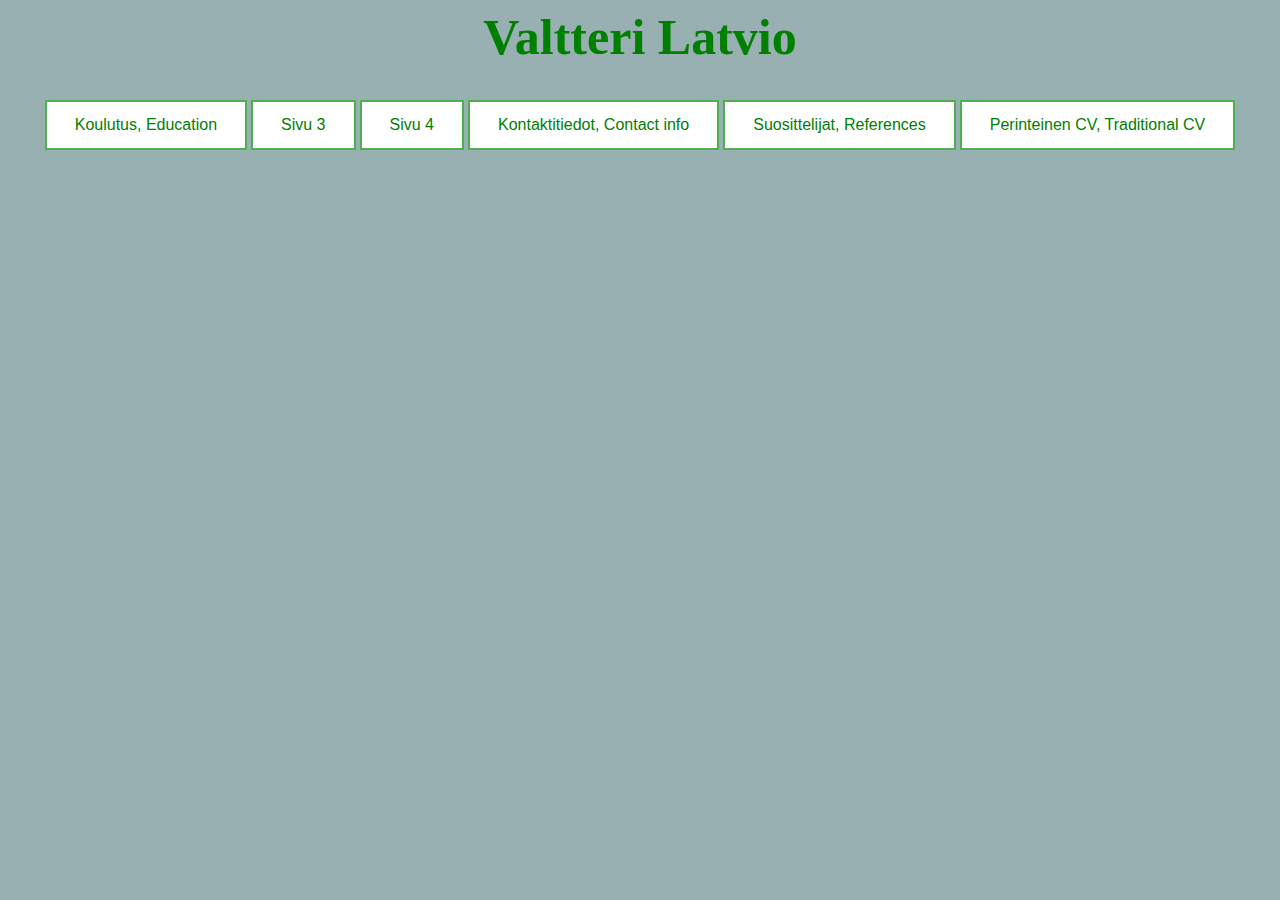
<file: index.html>
<html>

<head>
    <link rel="stylesheet" type="text/css" href="melkein.css">
    <title>
        Valtteri Latvio
    </title>
</head>

<body>
    <h1>Valtteri Latvio</h1>





    <button class="btn success" onclick="location.replace('sivu2.html')"> Koulutus, Education</button>
    <button class="btn success" onclick="location.replace('sivu3.html')"> Sivu 3</button>
    <button class="btn success" onclick="location.replace('Sivu4.html')"> Sivu 4</button>
    <button class="btn success" onclick="location.replace('sivu5.html')"> Kontaktitiedot, Contact info</button>
    <button class="btn success" onclick="location.replace('sivu6.html')"> Suosittelijat, References</button>
    <button class="btn success" onclick="location.replace('sivu7.html')"> Perinteinen CV, Traditional CV</button>
</body>

</html>
</file>
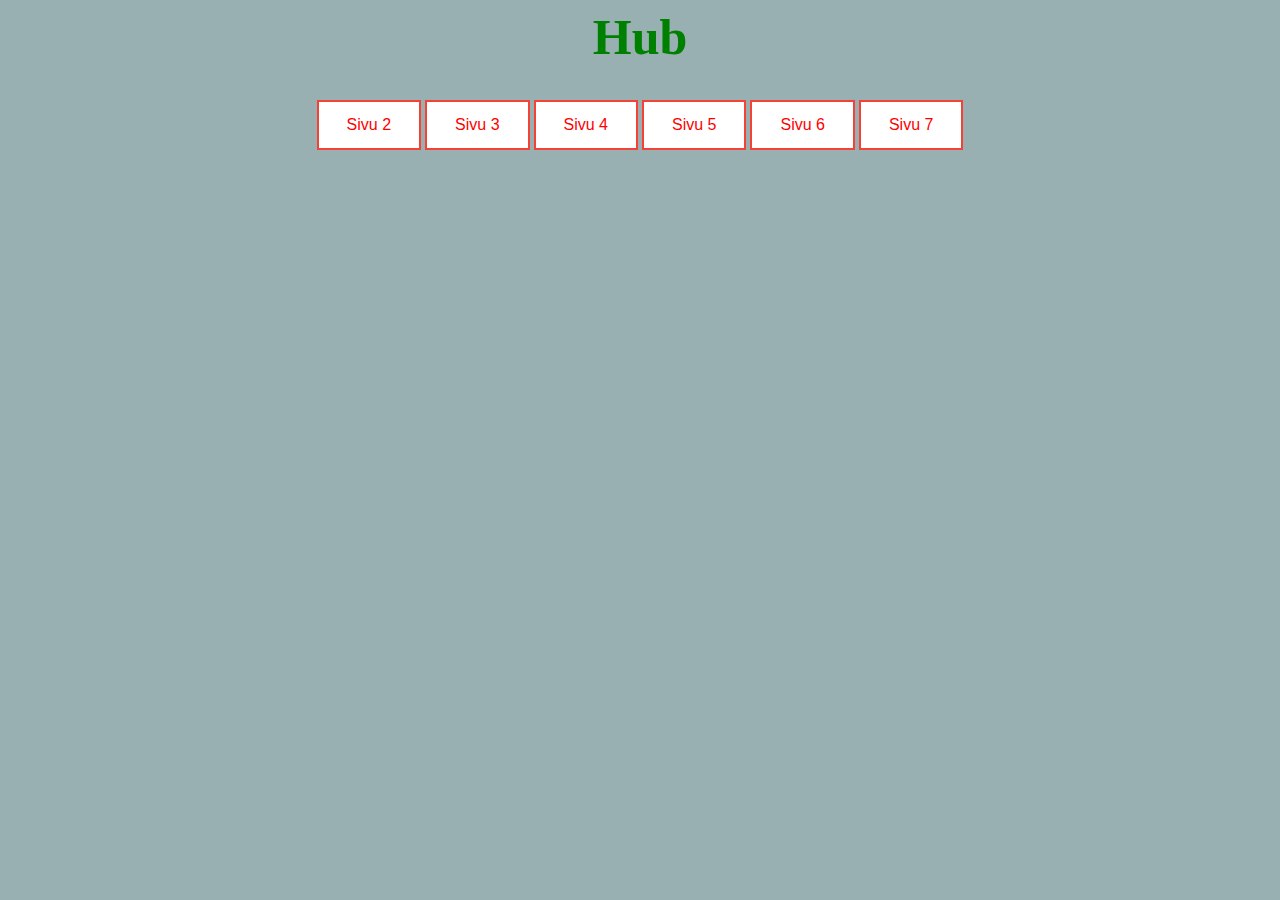
<file: sivu1.html>
<html>

<head>
    <link rel="stylesheet" type="text/css" href="melkein.css">
    <title>
        Sivu yksi
    </title>
</head>

<body>
    <h1>Hub</h1>
    <button class="btn danger" onclick="location.replace('sivu2.html')"> Sivu 2</button>
    <button class="btn danger" onclick="location.replace('sivu3.html')"> Sivu 3</button>
    <button class="btn danger" onclick="location.replace('Sivu4.html')"> Sivu 4</button>
    <button class="btn danger" onclick="location.replace('sivu5.html')"> Sivu 5</button>
    <button class="btn danger" onclick="location.replace('sivu6.html')"> Sivu 6</button>
    <button class="btn danger" onclick="location.replace('sivu7.html')"> Sivu 7</button>
</body>

</html>
</file>
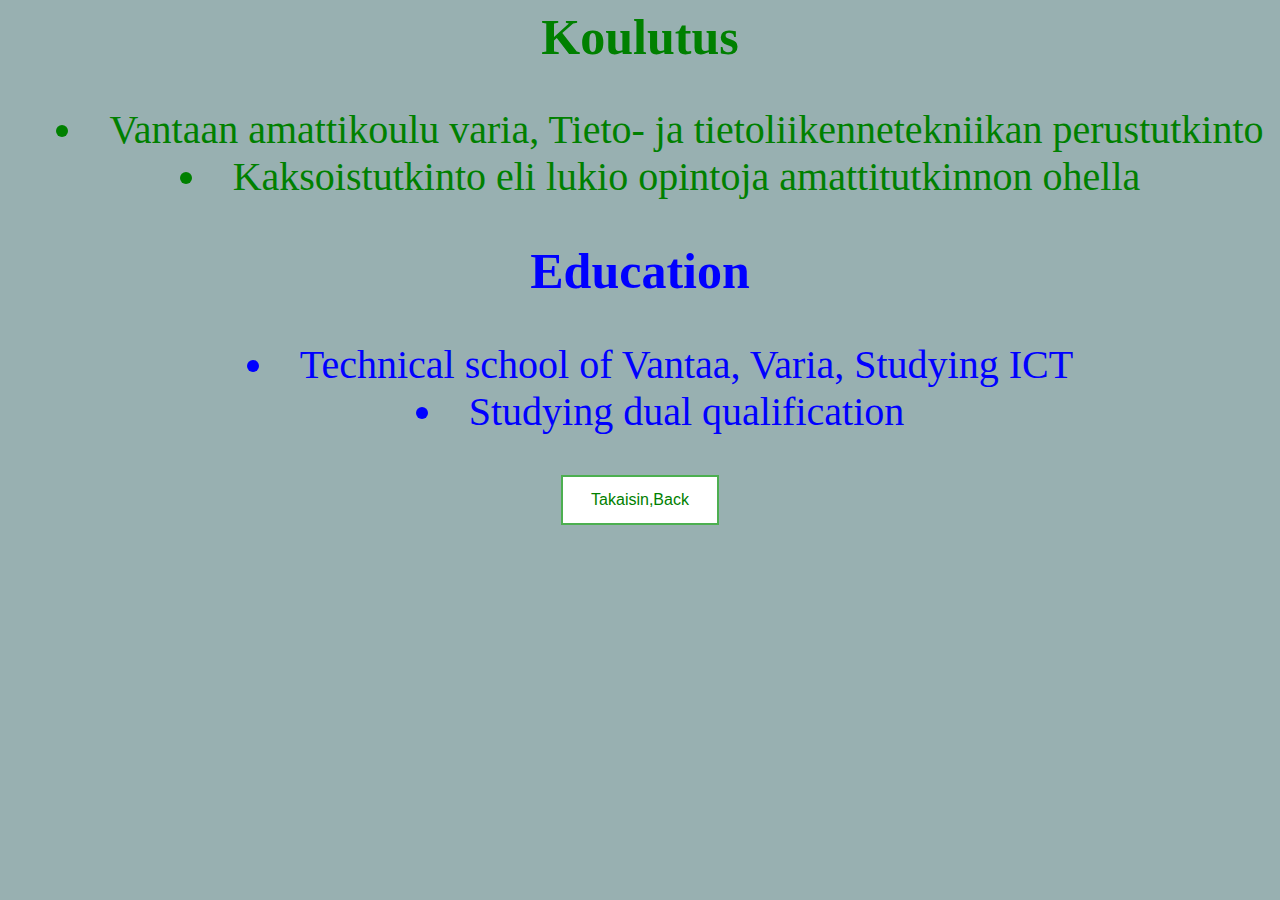
<file: sivu2.html>
<html>

<head>
    <link rel="stylesheet" type="text/css" href="melkein.css">
    <title>
        Koulutus, Education
    </title>
</head>

<body>
    <h1> Koulutus </h1>

    <ul>
        <li>Vantaan amattikoulu varia, Tieto- ja tietoliikennetekniikan perustutkinto</li>
        <li>Kaksoistutkinto eli lukio opintoja amattitutkinnon ohella</li>
    </ul>
    <h2>Education</h2>
    <ol>
        <li>Technical school of Vantaa, Varia, Studying ICT</li>
        <li>Studying dual qualification</li>
    </ol>
    <button class="btn success" onclick="location.replace('index.html')"> Takaisin,Back</button>
</body>


</html>
</file>
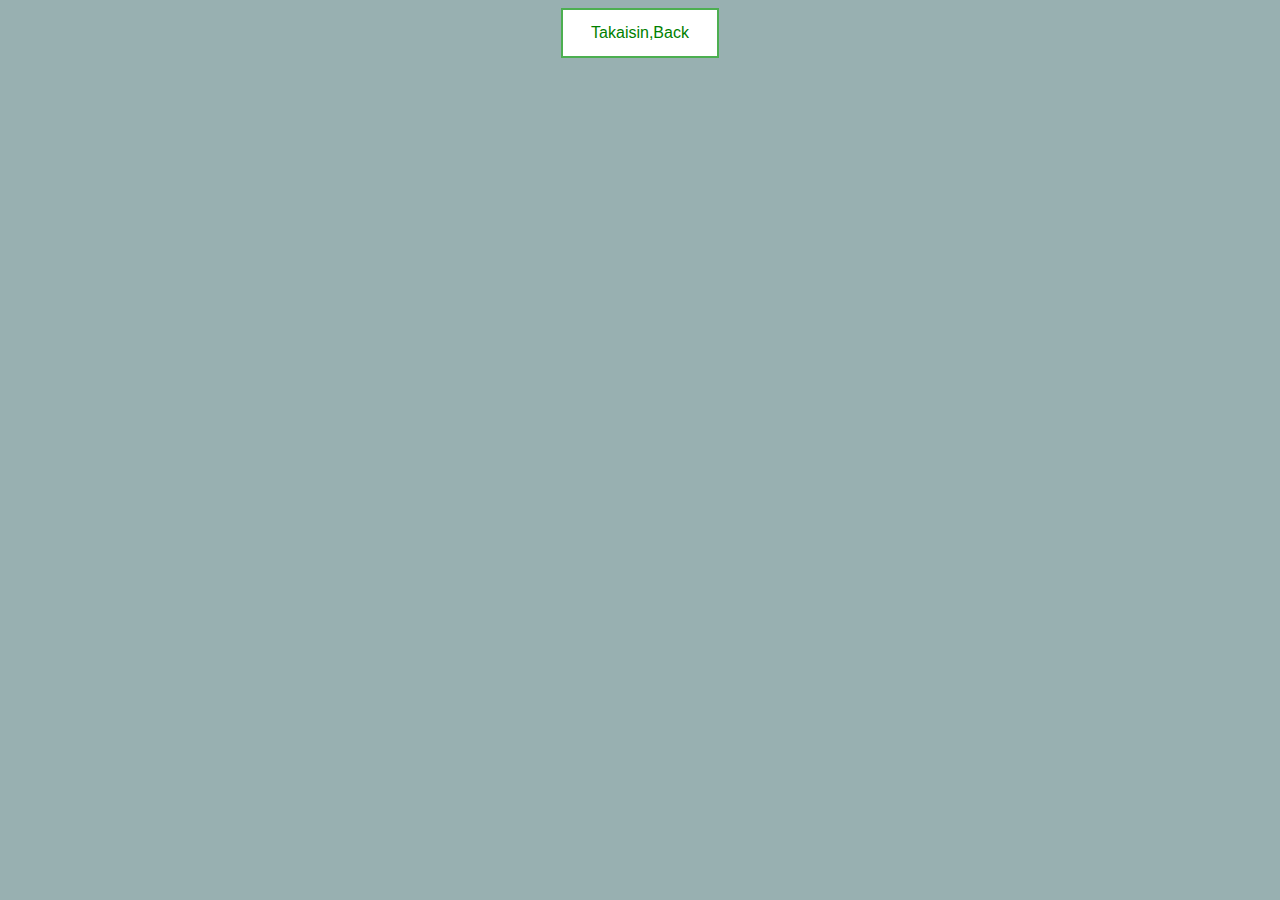
<file: sivu3.html>
<html>

<head>
    <link rel="stylesheet" type="text/css" href="melkein.css">
    <title>Sivu kolme</title>
</head>

<body>
    <button class="btn success" onclick="location.replace('index.html')"> Takaisin,Back</button>
</body>

</html>
</file>
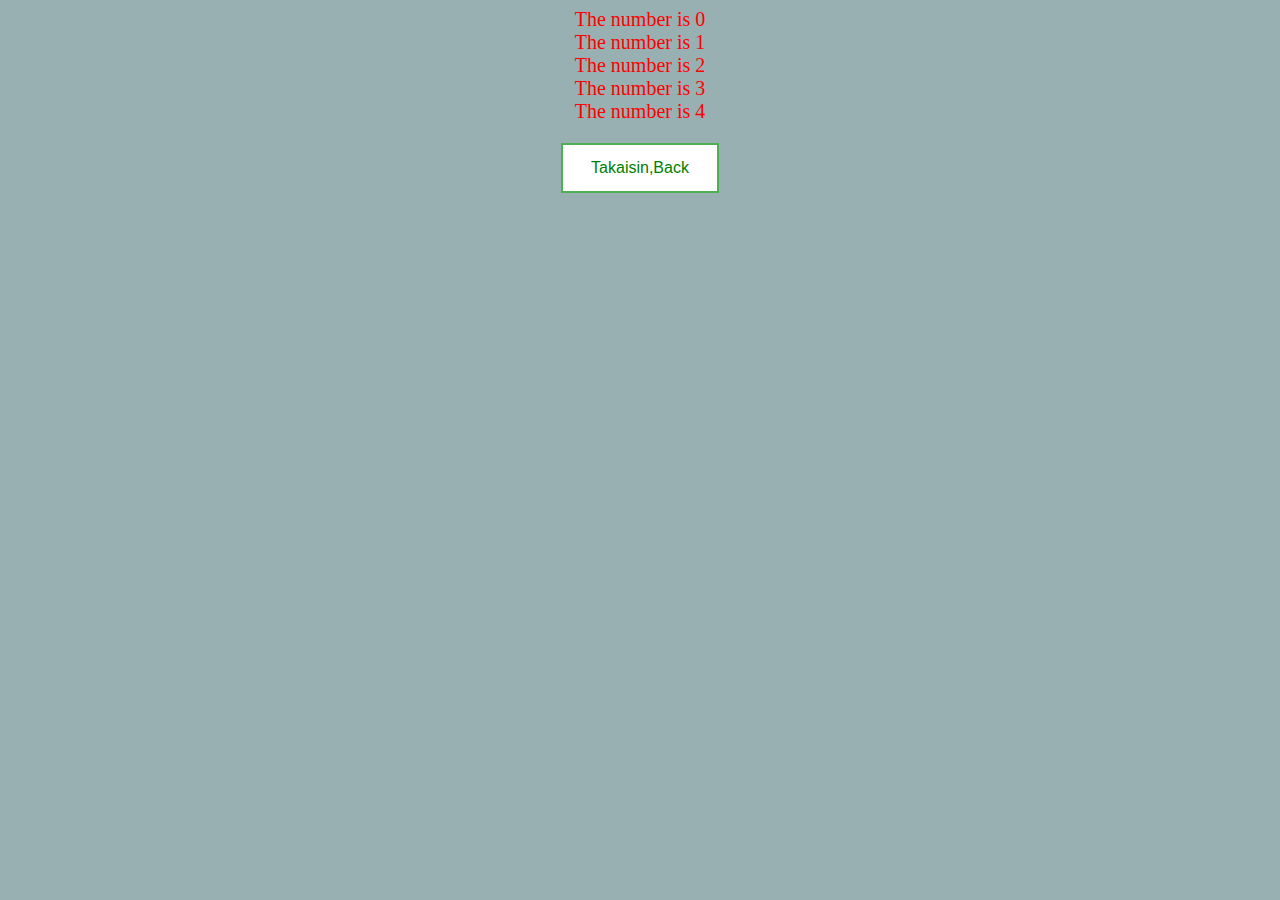
<file: Sivu4.html>
<html>

<head>
    <link rel="stylesheet" type="text/css" href="melkein.css" href="jquery.js">
    <title>
        Sivu 4
    </title>
</head>
<p id="demo"></p>

<body>
    <script>
        var text = "";
        var i;
        for (i = 0; i < 5; i++) {
            text += "The number is " + i + "<br>";
        }
        document.getElementById("demo").innerHTML = text;
    </script>
</body>

<body>
    <button class="btn success" onclick="location.replace('index.html')"> Takaisin,Back</button>
</body>

</html>
</file>
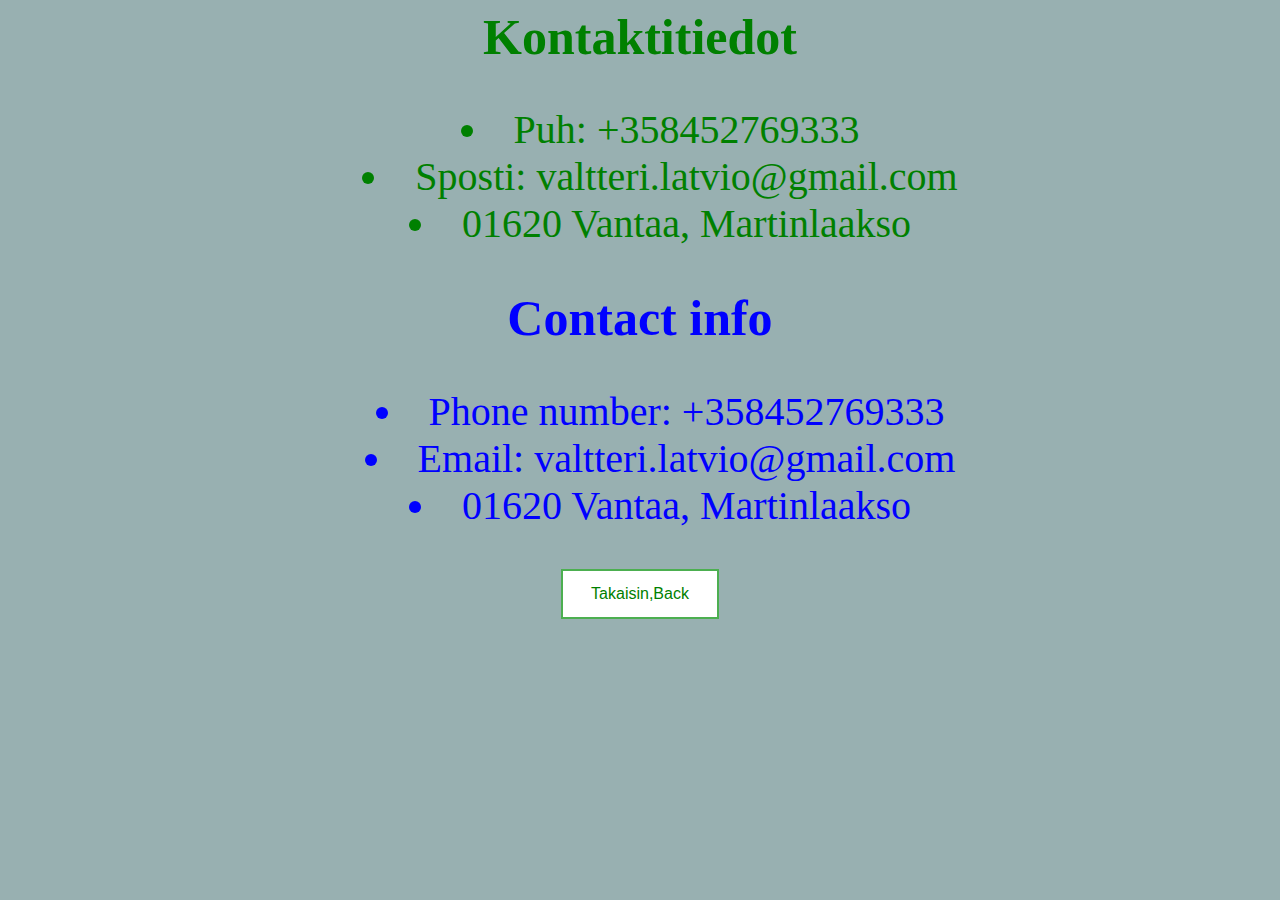
<file: sivu5.html>
<html>

<head>
    <title>Contact info</title>
    <link rel="stylesheet" type="text/css" href="melkein.css">
</head>

<body>
    <h1>Kontaktitiedot</h1>
    <ul>
        <li> Puh: +358452769333</li>
        <li> Sposti: valtteri.latvio@gmail.com</li>
        <li> 01620 Vantaa, Martinlaakso</li>
    </ul>
    <h2>Contact info</h2>
    <ol>
        <li> Phone number: +358452769333</li>
        <li> Email: valtteri.latvio@gmail.com</li>
        <li> 01620 Vantaa, Martinlaakso</li>
    </ol>

    <button class="btn success" onclick="location.replace('index.html')"> Takaisin,Back</button>
</body>

</html>
</file>
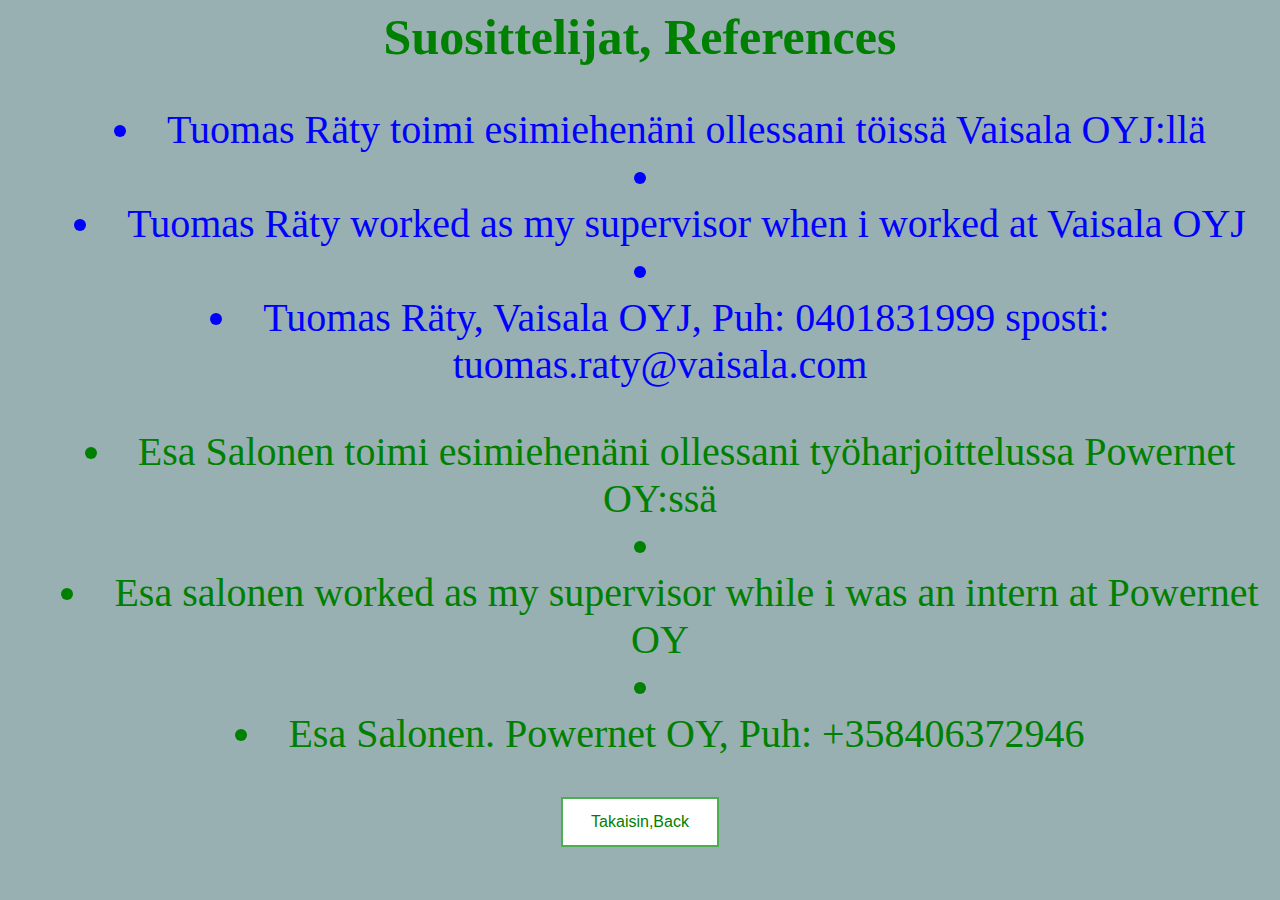
<file: sivu6.html>
<html>

<head>
    <title>Suosittelijat, References </title>
    <link rel="stylesheet" type="text/css" href="melkein.css">
</head>

<body>
    <h1>Suosittelijat, References</h1>
    
    <ol>
        <li> Tuomas Räty toimi esimiehenäni ollessani töissä Vaisala OYJ:llä</li>
        <li></li>
        <li> Tuomas Räty worked as my supervisor when i worked at Vaisala OYJ</li> 
        <li></li>
        <li> Tuomas Räty, Vaisala OYJ, Puh: 0401831999 sposti: tuomas.raty@vaisala.com</li>
    </ol>
    <ul>
        <li> Esa Salonen toimi esimiehenäni ollessani työharjoittelussa Powernet OY:ssä</li>
        <li></li>
        <li> Esa salonen worked as my supervisor while i was an intern at Powernet OY</li>
        <li></li>
        <li> Esa Salonen. Powernet OY, Puh: +358406372946 </li>
     </ul>
    <button class="btn success" onclick="location.replace('index.html')"> Takaisin,Back</button>
</body>

</html>
</file>
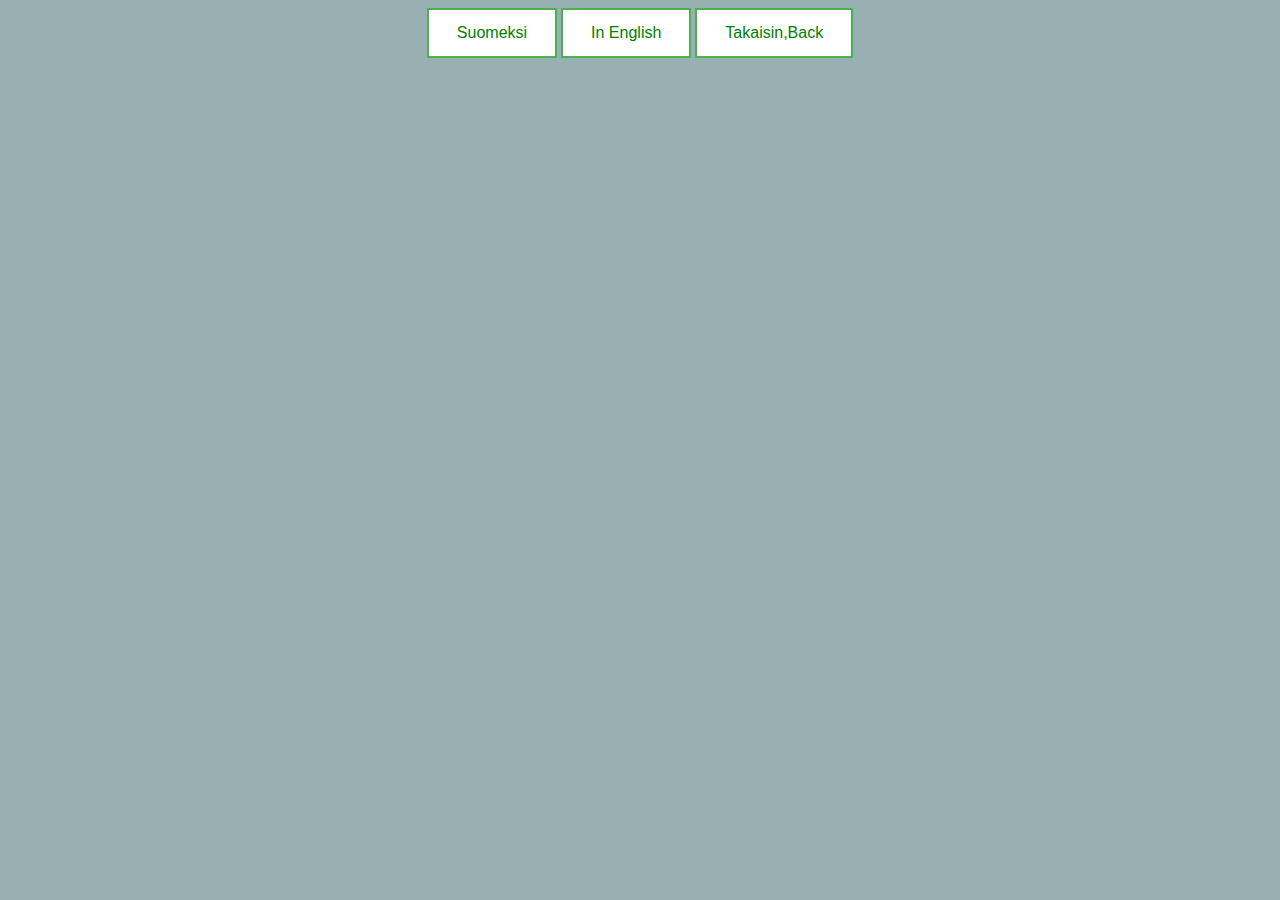
<file: sivu7.html>
<html>

<head>
    <link rel="stylesheet" href="melkein.css">
    <title>Sivu 7</title>
</head>

<body>
    <button class="btn success" onclick="window.open('ValtteriLatvioFINpdf.pdf')"> Suomeksi</button>
    <button class="btn success" onclick="window.open('ValtteriLatvioENGpdf.pdf')"> In English</button>
    <button class="btn success" onclick="location.replace('index.html')"> Takaisin,Back</button>
</body>

</html>
</file>
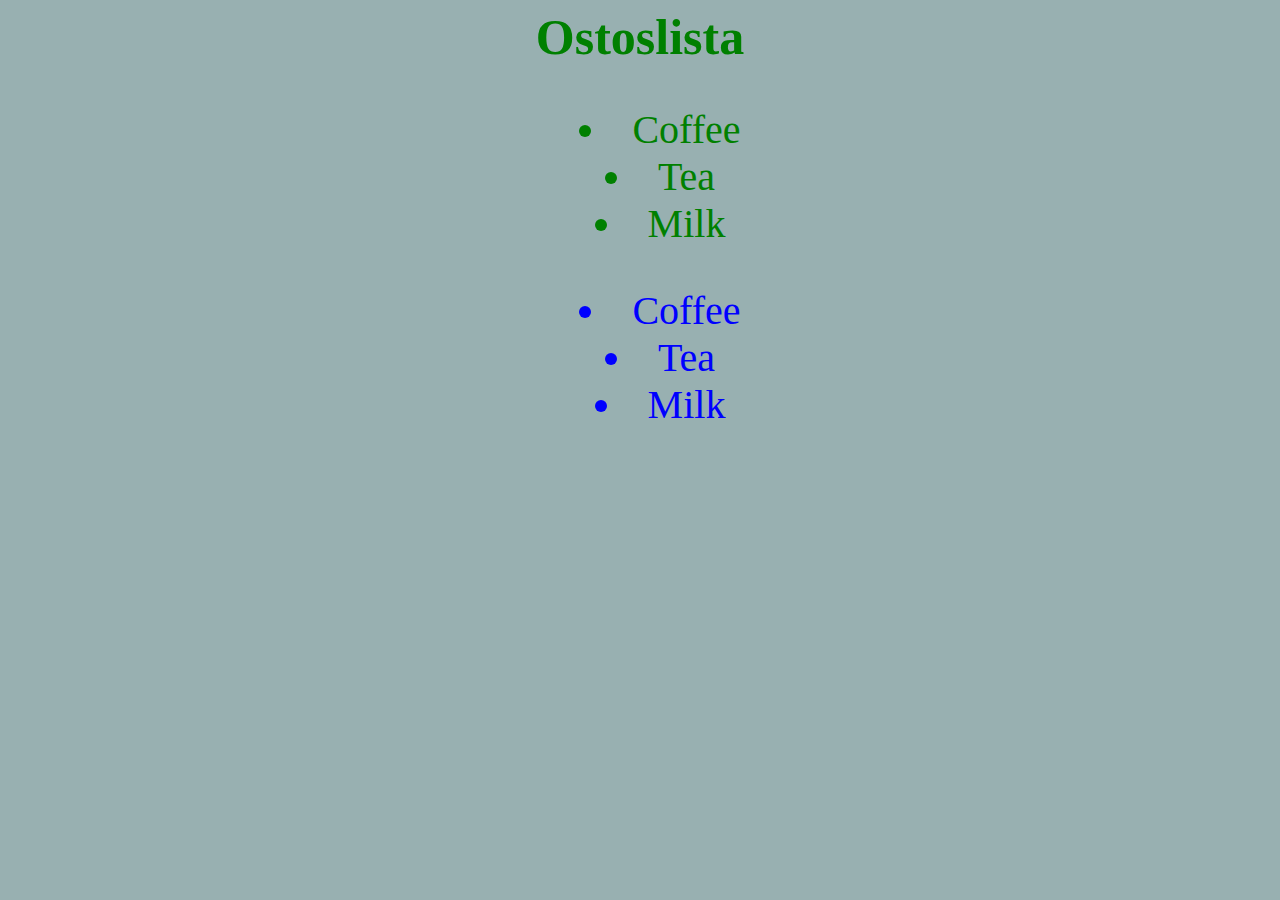
<file: valtsu.html>
<html>

<head>
    <link rel="stylesheet" type="text/css" href="melkein.css">
    <title>
        Ei
    </title>
</head>

<body>
    <h1>
        Ostoslista
    </h1>
    <ul>
        <li>Coffee</li>
        <li>Tea</li>
        <li>Milk</li>
    </ul>

    <ol>
        <li>Coffee</li>
        <li>Tea</li>
        <li>Milk</li>
    </ol>
</body>

</html>
</file>
<file: eduvantaa-master/eduvantaa-master/colorTest.html>
<!DOCTYPE html>
<html>

<body>

    <canvas id="myCanvas" width="300" height="150" style="border:1px solid #d3d3d3;">
        Your browser does not support the HTML5 canvas tag.</canvas>

    <script>
        var c = document.getElementById("myCanvas");
        var ctx = c.getContext("2d");
        ctx.strokeStyle = "#FF0000";
        ctx.strokeRect(20, 20, 150, 100);

        var ctx2 = c.getContext("2d");
        ctx2.strokeStyle = "#000000";
        ctx2.strokeRect(10, 10, 200, 90);
    </script>

</body>

</html>
</file>
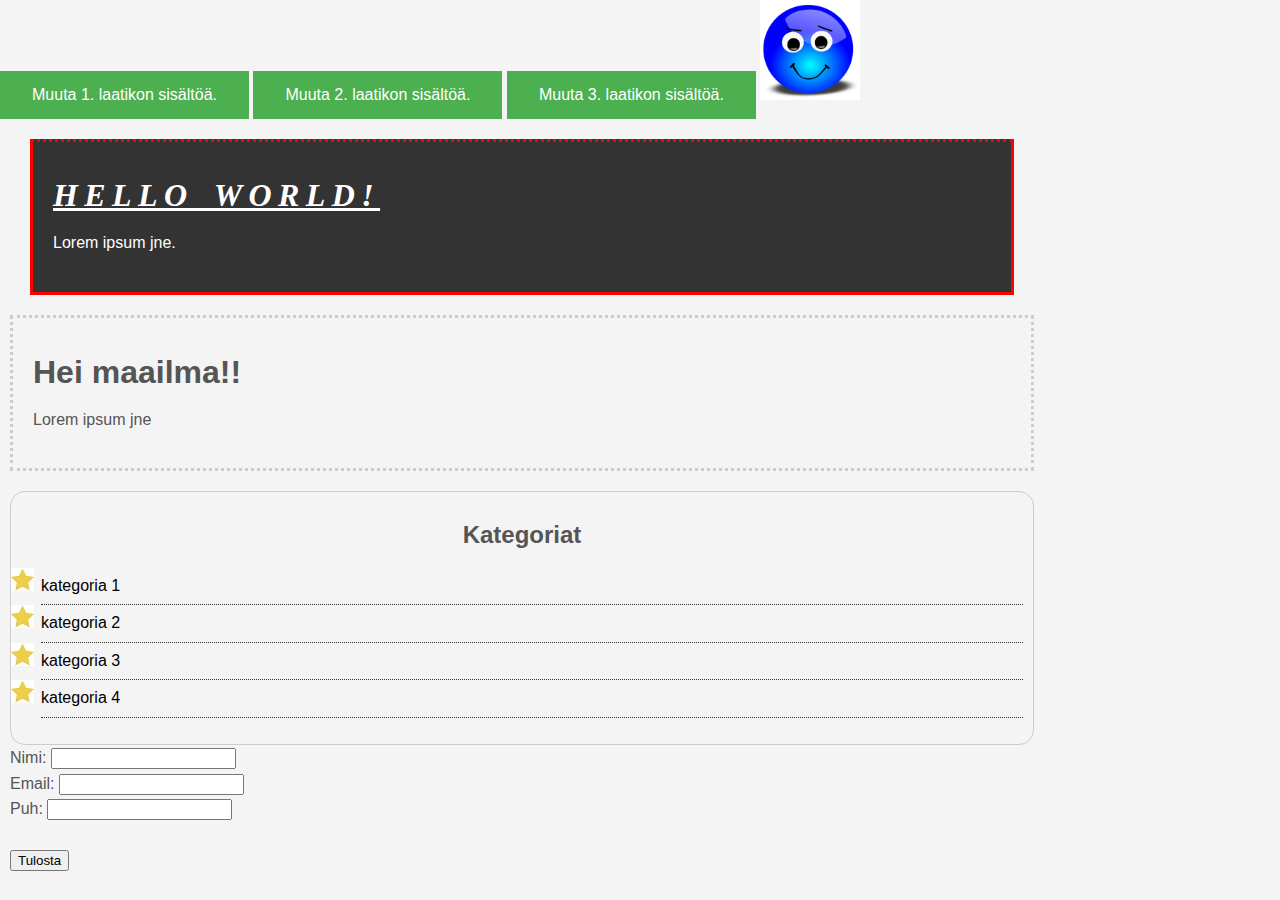
<file: eduvantaa-master/eduvantaa-master/harjoitus2.html>
<!DOCTYPE html>
<html>
    <head>
        <meta charset="UTF-8">
        <title>
            Tyylitiedostoharjoituksia
        </title>
        <link rel="stylesheet" type="text/css" href="tyyli2.css">
        <script src="aivot.js"></script>
    </head>
    <body>
        <button type="button" onclick="laatikkoFunktio(1)" class="muutosNappi">Muuta 1. laatikon sisältöä.</button>
        <button type="button" onclick="laatikkoFunktio(2)" class="muutosNappi">Muuta 2. laatikon sisältöä.</button>
        <button type="button" onclick="laatikkoFunktio(3)" class="muutosNappi">Muuta 3. laatikon sisältöä.</button>
        <img src="smiley1.png" height="100px" width="100px">
        <div class="alusta1">
            <div class="alusta2" id="laatikko1">
                <h1 class="originalOtsikko1">Hello World!</h1>
                <p>Lorem ipsum jne.</p>
            </div>

            <div class="alusta3">
                <h1 class="originalOtsikko2">Hei maailma!!</h1>
                <p>Lorem ipsum jne</p>
            </div>

            <div class="kategoriat">
                <h2 class="originalOtsikko3">Kategoriat</h2>
                <ul>
                    <li><a href="">kategoria 1</a></li>
                    <li><a href="">kategoria 2</a></li>
                    <li><a href="">kategoria 3</a></li>
                    <li><a href="">kategoria 4</a></li>
                </ul>
            </div>
            <div>
                    <form id="yhteystietolomake">
                        Nimi: <input type="text" name="Nimi" value=""><br>
                        Email: <input type="email" name="Email" value=""><br>
                        Puh: <input type="number" name="Puh" value=""><br><br>
                    </form> 
                    <button onclick="yhteystietoFunktio()">Tulosta</button>
            </div>
            <div id="yhteystiedotTuloste">

            </div>
        </div>
    </body>
</html>
</file>
<file: melkein.css>
body {
    background-color:#98b0b1;
    text-align: center;
    color: red;
  }
  
  h2{
    color: rgb(0, 0, 255);
    text-align: center;
    font-size: 50px;
  }
  h1{
    color: green;
    text-align: center;
    font-size: 50px;
  }
  p {
    font-family: verdana;
    font-size: 20px;
  }
  ul,tr{
      color: green;
      font-family: initial;
      font-size: 40px;
  }
  #panel, #flip {
    padding: 5px;
    text-align: center;
    background-color: #4b4b4b;
    border: solid 1px #4b4b4b;
  }
  
  #panel {
    padding: 50px;
    display: none;
  }
  .btn {
    border: 2px solid black;
    background-color: white;
    color: black;
    padding: 14px 28px;
    font-size: 16px;
    cursor: pointer;
  }
  
  /* Green */
  .success {
    border-color: #4CAF50;
    color: green;
  }
  
  .success:hover {
    background-color: #4CAF50;
    color: white;
  }
  
  /* Blue */
  .info {
    border-color: #2196F3;
    color: dodgerblue;
  }
  
  .info:hover {
    background: #2196F3;
    color: white;
  }
  
  /* Orange */
  .warning {
    border-color: #ff9800;
    color: orange;
  }
  
  .warning:hover {
    background: #ff9800;
    color: white;
  }
  
  /* Red */
  .danger {
    border-color: #f44336;
    color: red;
  }
  
  .danger:hover {
    background: #f44336;
    color: white;
  }
  
  /* Gray */
  .default {
    border-color: #e7e7e7;
    color: black;
  }
  
  .default:hover {
    background: #e7e7e7;
  }
  ul {
    vertical-align: center;
    list-style: inside;
  }
  ol {
    color: blue;
    vertical-align: center;
    list-style: inside;
    font-size: 40px;
    font-family: initial;
  }
</file>
<file: eduvantaa-master/eduvantaa-master/tyyli2.css>
body{
    background-color: #f4f4f4; 
    color:#555555;
    font-family: Arial, Helvetica, sans-serif; 
    font-size: 16px;
    font-weight: normal; 
    line-height: 1.6em;
    margin:0;
}
.muutosNappi{
    background-color: #4CAF50; /* Green */
    border: none;
    color: white;
    padding: 15px 32px;
    text-align: center;
    text-decoration: none;
    font-size: 16px;
}
.muutosNappi:hover{
    background-color: rgb(107, 99, 141);
    text-decoration: underline;
}
a{
    text-decoration: none;
    color: #000000;
}
a:hover{
    color: red;
}
a:active{
    color: green;
}
a:visited{
    color: black;
}
.alusta1{
    width:80%;
    margin:auto;
    margin-top:5px;
    margin-right: 10px;
    margin-bottom:5px;
    margin-left: 10px;
}
.alusta2{
    background-color: #333333;
    color:#ffffff;
    border-right: 5px red solid;
    border-left: 5px red solid;
    border-top: 5px red solid;
    border-bottom: 5px red solid;
    border-width: 3px;
    border-top-style:dotted;
    padding: 20px;
    margin: 20px;
}
.originalOtsikko1{
    font-family:Tahoma;
    font-weight:800;
    font-style:italic;
    text-decoration:underline;
    text-transform:uppercase;
    letter-spacing: 0.2em;
    word-spacing: 0.2em;
}

.uusiOtsikko1{
    font-family:Tahoma;
    font-weight:normal;
    font-style:normal;
    text-decoration:none;
    text-transform:none;
    letter-spacing: 0.2em;
    word-spacing: 0.2em;
}
.originalOtsikko2{
    text-align:left;
}
.originalOtsikko3{
    text-align: center;
}
.alusta3{
    border: 3px dotted #cccccc;
    padding: 20px;
    margin: 20px 0;
}
.kategoriat{
    border:1px #cccccc solid;
    padding: 10px;
    border-radius: 15px;
}
.kategoriat ul{
    padding: 0;
    padding-left: 20px;
    list-style: square;

}
.kategoriat li{
    padding-bottom: 6px;
    border-bottom: dotted 1px #333333;
    list-style-image: url('star.jpg');
}
</file>
